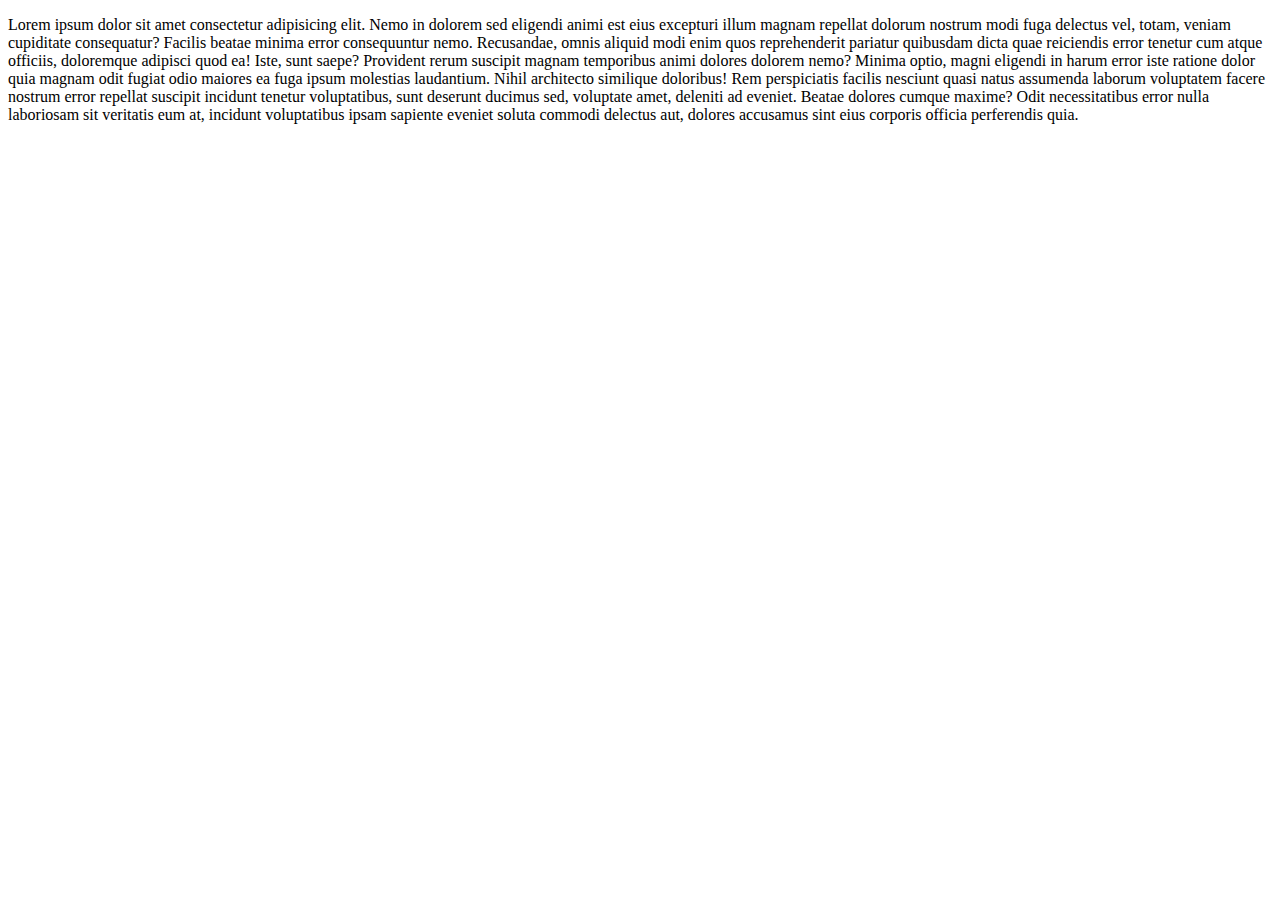
<file: blog/blog.html>
<!DOCTYPE html>
<html lang="en">
    <head>
        <meta charset="UTF-8" />
        <meta name="viewport" content="width=device-width, initial-scale=1.0" />
        <title>Document</title>
    </head>
    <body>
        <p>
            Lorem ipsum dolor sit amet consectetur adipisicing elit. Nemo in
            dolorem sed eligendi animi est eius excepturi illum magnam repellat
            dolorum nostrum modi fuga delectus vel, totam, veniam cupiditate
            consequatur? Facilis beatae minima error consequuntur nemo.
            Recusandae, omnis aliquid modi enim quos reprehenderit pariatur
            quibusdam dicta quae reiciendis error tenetur cum atque officiis,
            doloremque adipisci quod ea! Iste, sunt saepe? Provident rerum
            suscipit magnam temporibus animi dolores dolorem nemo? Minima optio,
            magni eligendi in harum error iste ratione dolor quia magnam odit
            fugiat odio maiores ea fuga ipsum molestias laudantium. Nihil
            architecto similique doloribus! Rem perspiciatis facilis nesciunt
            quasi natus assumenda laborum voluptatem facere nostrum error
            repellat suscipit incidunt tenetur voluptatibus, sunt deserunt
            ducimus sed, voluptate amet, deleniti ad eveniet. Beatae dolores
            cumque maxime? Odit necessitatibus error nulla laboriosam sit
            veritatis eum at, incidunt voluptatibus ipsam sapiente eveniet
            soluta commodi delectus aut, dolores accusamus sint eius corporis
            officia perferendis quia.
        </p>
    </body>
</html>
</file>
